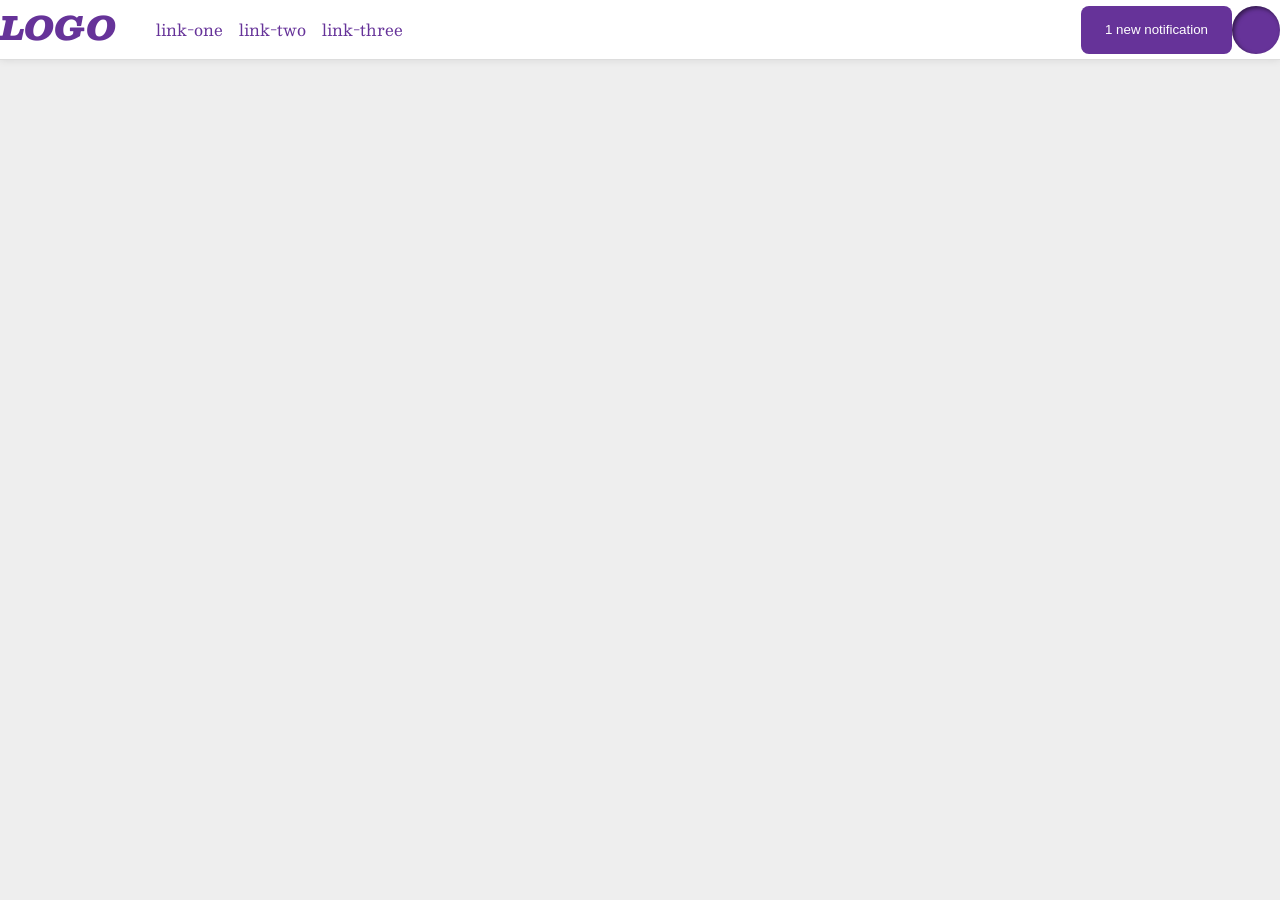
<file: foundations/flex/03-flex-header-2/index.html>
<!DOCTYPE html>
<html lang="en">
  <head>
    <meta charset="UTF-8">
    <meta http-equiv="X-UA-Compatible" content="IE=edge">
    <meta name="viewport" content="width=device-width, initial-scale=1.0">
    <title>Flex Header 2</title>
    <link rel="stylesheet" href="style.css">
  </head>
  <body>
    <div class="header">
      
      <div class="left">
        <div class="logo">
          LOGO
        </div>
        <ul class="links">
          <li><a href="https://google.com">link-one</a></li>
          <li><a href="https://google.com">link-two</a></li>
          <li><a href="https://google.com">link-three</a></li>
       </ul>
      </div>
      
      <div class="right">
        <button class="notifications">
          1 new notification
        </button>
        <div class="profile-image"></div>
      </div>
    </div>
  </body>
</html>
</file>
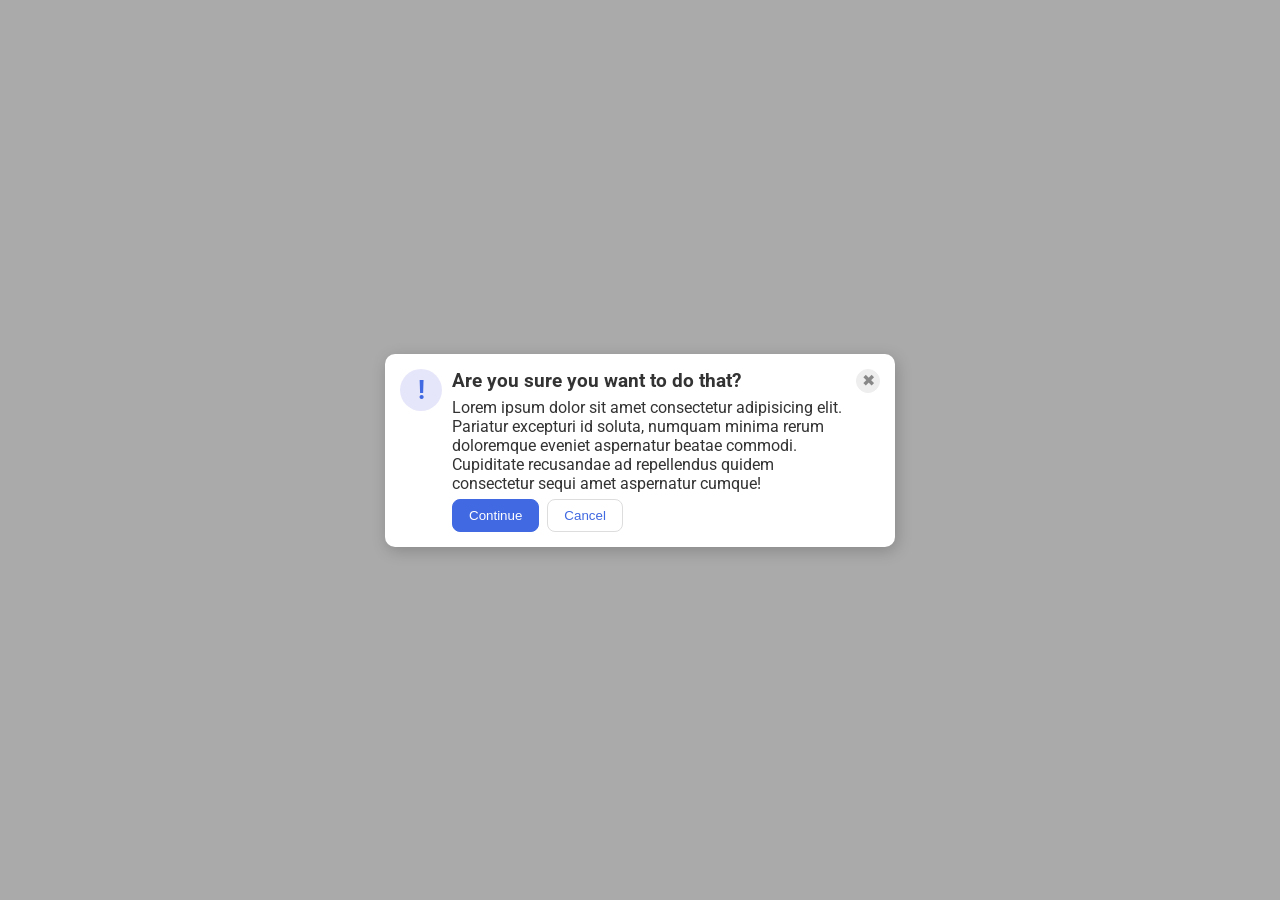
<file: foundations/flex/05-flex-modal/index.html>
<!DOCTYPE html>
<html lang="en">
  <head>
    <meta charset="UTF-8">
    <meta http-equiv="X-UA-Compatible" content="IE=edge">
    <meta name="viewport" content="width=device-width, initial-scale=1.0">
    <link rel="stylesheet" href="style.css">
    <title>Modal</title>
  </head>
  <body>
    <div class="modal">
      <div class="one">
        <div class="icon">!</div>
      </div>
      <div class="two">
        <div><div class="header">Are you sure you want to do that?</div></div>
        <div><div class="text">Lorem ipsum dolor sit amet consectetur adipisicing elit. Pariatur excepturi id soluta, 
          numquam minima rerum doloremque eveniet aspernatur beatae commodi. Cupiditate recusandae ad repellendus quidem 
          consectetur sequi amet aspernatur cumque!</div></div>
        <div><button class="continue">Continue</button>
        <button class="cancel">Cancel</button></div>        
        
        
      </div>
      <div class="three">
        <button class="close-button">✖</button>
      </div>
               
          
             
          
        
        


      

    </div>
  </body>
</html>
</file>
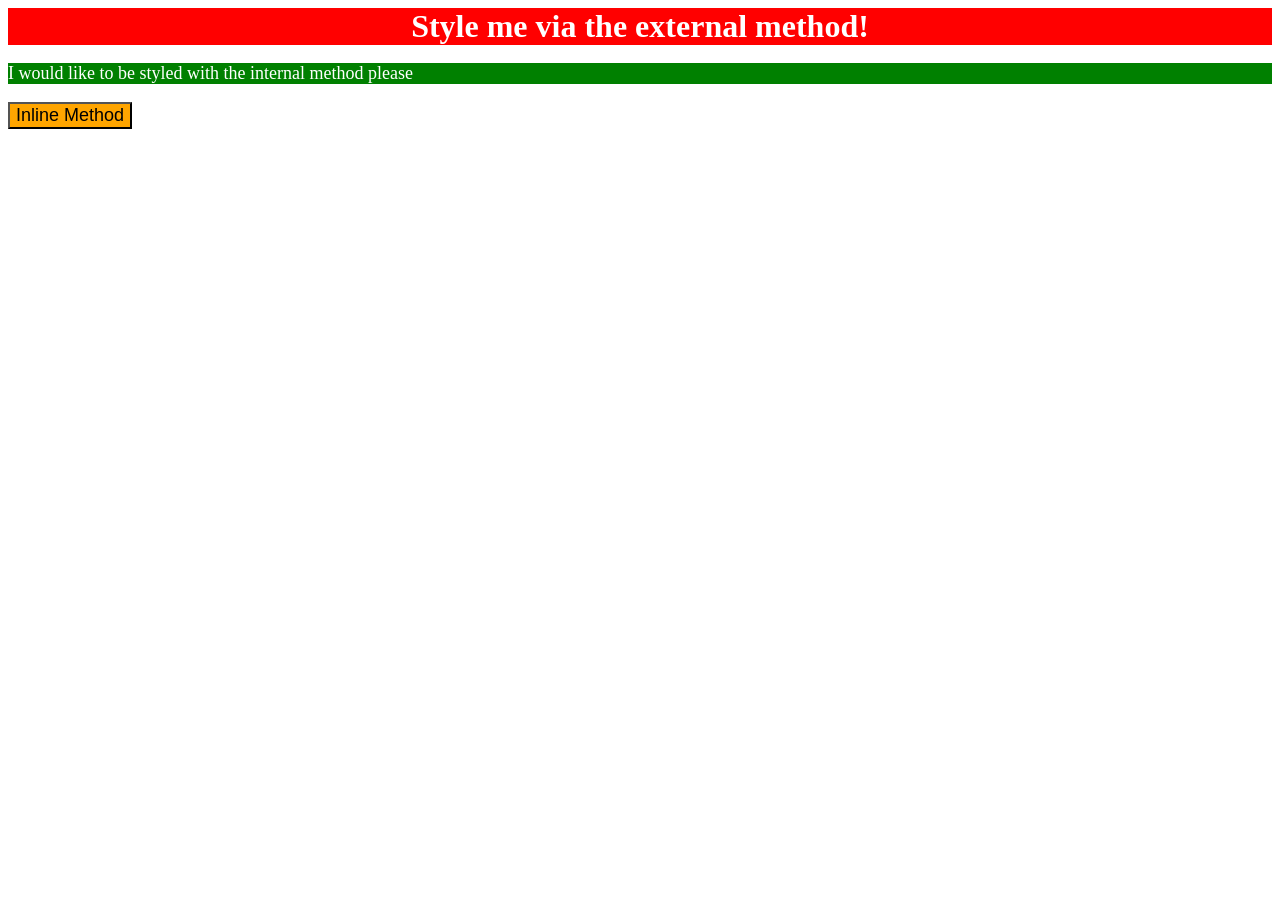
<file: foundations/intro-to-css/01-css-methods/index.html>
<!DOCTYPE html>
<html lang="en">
<head>
    <meta charset="UTF-8">
    <meta name="viewport" content="width=device-width, initial-scale=1.0">
    <title>Document</title>
    <link rel="stylesheet" href="styles.css">
    <style>
        p {
            background-color: green;
            color: white;
            font-size: 18px;
        }

    </style>
</head>
<body>
    <div>Style me via the external method!</div>
    <p>I would like to be styled with the internal method please</p>
    <button style="background-color: orange; font-size: 18px;">Inline Method</button>
</body>
</html>
</file>
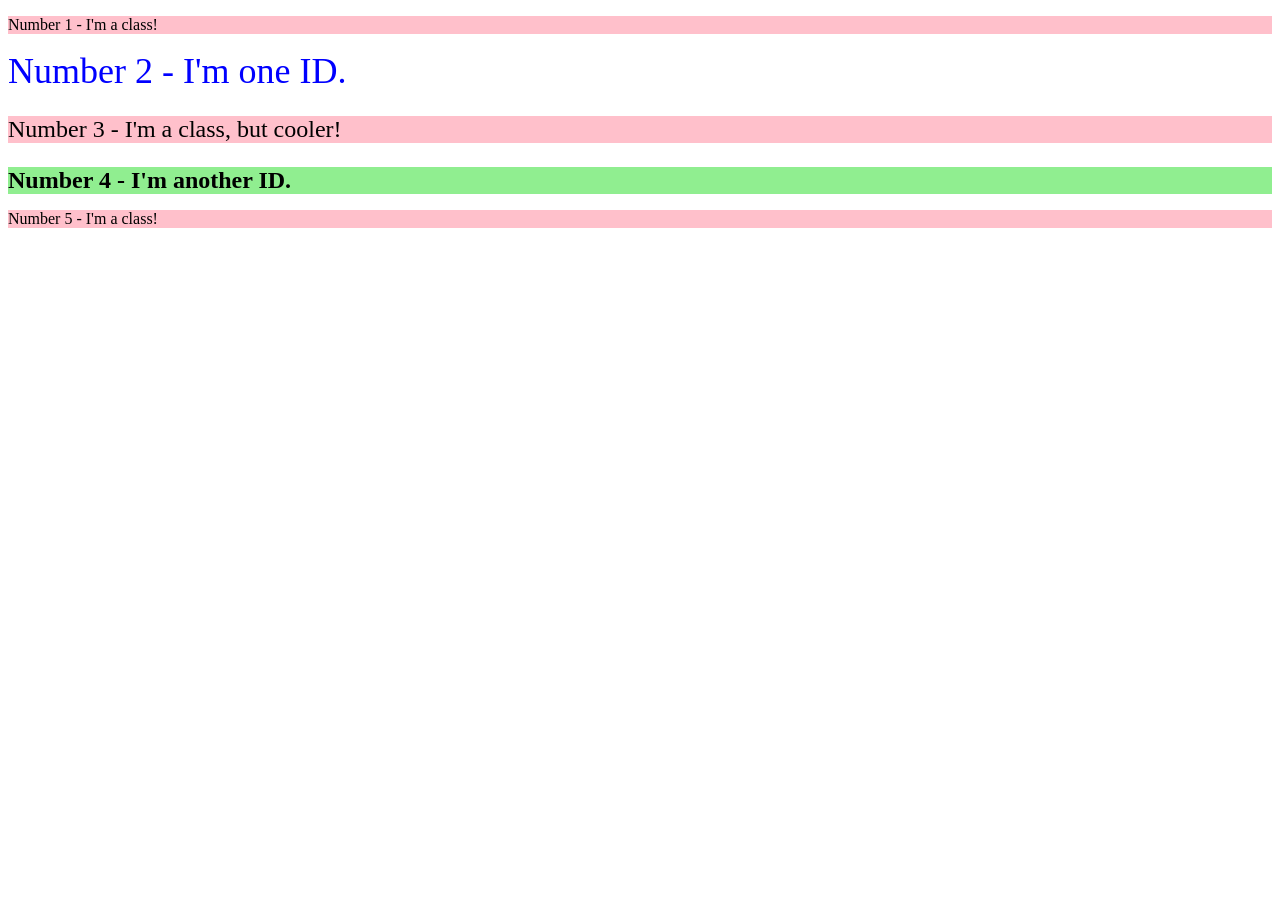
<file: foundations/intro-to-css/02-class-id-selectors/index.html>
<!DOCTYPE html>
<html lang="en">
  <head>
    <meta charset="UTF-8">
    <meta http-equiv="X-UA-Compatible" content="IE=edge">
    <meta name="viewport" content="width=device-width, initial-scale=1.0">
    <title>Class and ID Selectors</title>
    <link rel="stylesheet" href="style.css">
  </head>
  <body>
    <p class="odd">Number 1 - I'm a class!</p>
    <div id="second">Number 2 - I'm one ID.</div>
    <p class="odd size-24">Number 3 - I'm a class, but cooler!</p>
    <div id="fourth" class="size-24">Number 4 - I'm another ID.</div>
    <p class="odd">Number 5 - I'm a class!</p>
  </body>
</html>
</file>
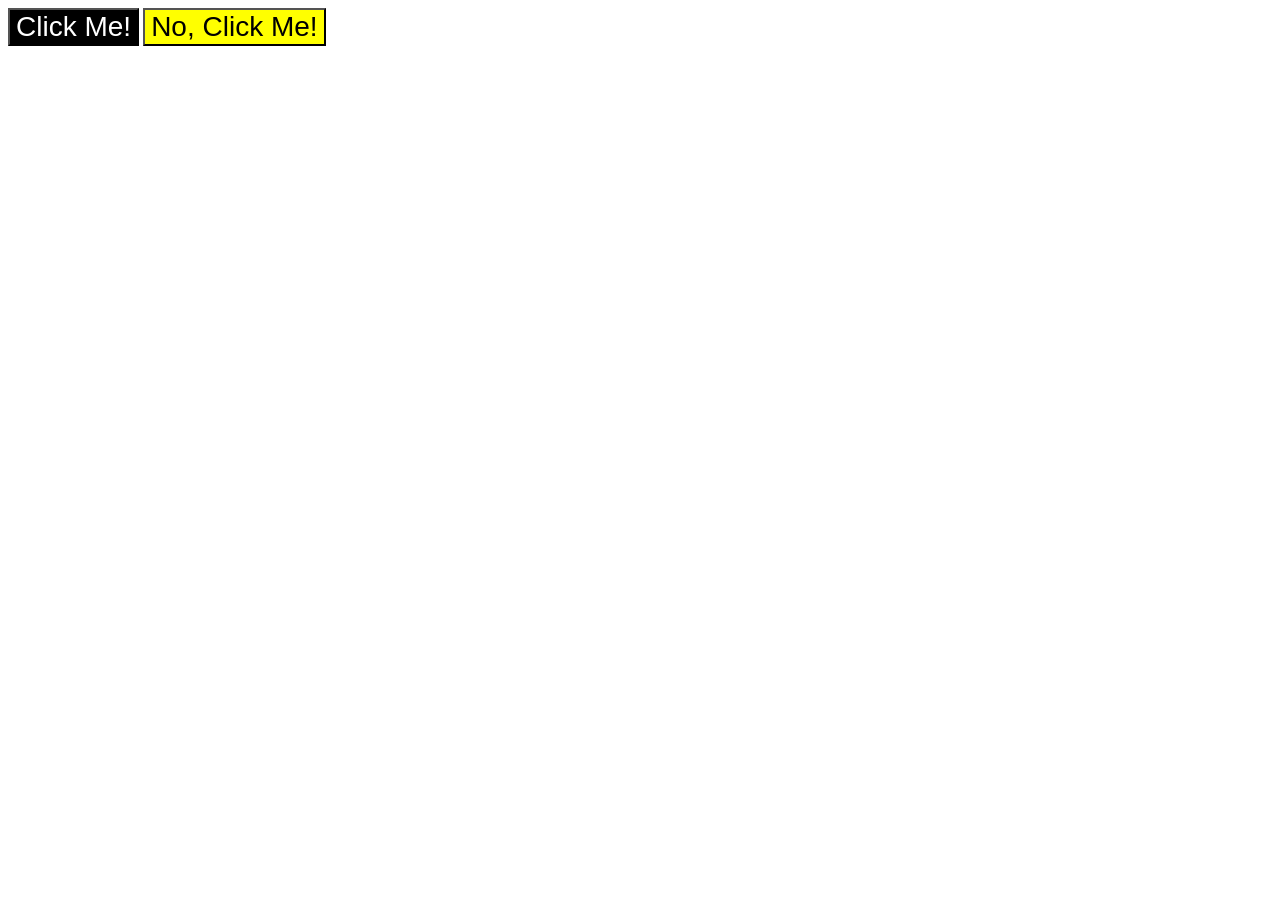
<file: foundations/intro-to-css/03-grouping-selectors/index.html>
<!DOCTYPE html>
<html lang="en">
  <head>
    <meta charset="UTF-8">
    <meta http-equiv="X-UA-Compatible" content="IE=edge">
    <meta name="viewport" content="width=device-width, initial-scale=1.0">
    <title>Grouping Selectors</title>
    <link rel="stylesheet" href="style.css">
  </head>
  <body>
    <button class="click">Click Me!</button>
    <button class="noclick">No, Click Me!</button>
  </body>
</html>
</file>
<file: foundations/flex/03-flex-header-2/style.css>
/* this is some magical font-importing.  
you'll learn about it later. */
@import url('https://fonts.googleapis.com/css2?family=Besley:ital,wght@0,400;1,900&display=swap');

body {
  margin: 0;
  background: #eee;
  font-family: Besley, serif;
}

.header {
  background: white;
  border-bottom: 1px solid #ddd;
  box-shadow: 0 0 8px rgba(0,0,0,.1);
  display: flex;
  gap: 8px;
  align-items: center;
}

.profile-image {
  background: rebeccapurple;
  box-shadow: inset 2px 2px 4px rgba(0,0,0,.5);
  border-radius: 50%;
  width: 48px;
  height: 48px;
}

.logo {
  color: rebeccapurple;
  font-size: 32px;
  font-weight: 900;
  font-style: italic;
}

button {
  border: none;
  border-radius: 8px;
  background: rebeccapurple;
  color: white;
  padding: 8px 24px;
}

a {
  /* this removes the line under our links */
  text-decoration: none;
  color: rebeccapurple;
}

ul {
  list-style-type: none;
  display: flex;
  gap: 16px;
  
}
.right {
  display: flex;
  justify-content: flex-end;
}
.left {
  display: flex;
  flex: auto;
  justify-content: flex-start;
}
</file>
<file: foundations/flex/05-flex-modal/style.css>
@import url('https://fonts.googleapis.com/css2?family=Roboto:wght@400;700&display=swap');

html, body {
  height: 100%;
}

body {
  font-family: Roboto, sans-serif;
  margin: 0;
  background: #aaa;
  color: #333;
  /* I'll give you this one for free lol */
  display: flex;
  align-items: center;
  justify-content: center;
}

.modal {
  background: white;
  width: 480px;
  border-radius: 10px;
  box-shadow: 2px 4px 16px rgba(0,0,0,.2);
  display: flex;
  padding: 15px;
  gap: 10px;
  justify-content: space-between;
}

.icon {
  color: royalblue;
  font-size: 26px;
  font-weight: 700;
  background: lavender;
  width: 42px;
  height: 42px;
  border-radius: 50%;
  display: flex;
  align-items: center;
  justify-content: center;
}

.close-button {
  background: #eee;
  border-radius: 50%;
  color: #888;
  font-weight: 400;
  font-size: 16px;
  height: 24px;
  width: 24px;
  display: flex;
  align-items: center;
  justify-content: center;
  border: 1px solid #eee;
  padding: 0;
}

button {
  cursor: pointer;
  padding: 8px 16px;
  border-radius: 8px;
  display: flex;
}

button.continue {
  background: royalblue;
  border: 1px solid royalblue;
  color: white;
}

button.cancel {
  background: white;
  border: 1px solid #ddd;
  color: royalblue;
}
.text { 
  display: flex;
  justify-content: center;
}

.header {
  font-size: larger;
  font-weight: bolder;
}
.three {
  display: flex;
}
  
.two {
  display: flex;
  flex-direction: column;
  justify-content: space-around;
  gap: 6px;

  }
.two div {
  display: flex;
  gap: 8px;
}
</file>
<file: foundations/intro-to-css/01-css-methods/styles.css>
div {
    background-color: red;
    color: white;
    font-size: 32px;
    font-weight: bold;
    text-align: center;
}
</file>
<file: foundations/intro-to-css/02-class-id-selectors/style.css>
.odd {
    background-color: pink;
    font-family: Verdana "DejaVu Sans" sans-serif;
}
.size-24{
    font-size: 24px;
}

#second {
    color: blue;
    font-size: 36px;
}
#fourth {
    background-color: lightgreen;
    font-weight: bold;
}
</file>
<file: foundations/intro-to-css/03-grouping-selectors/style.css>
.click,
.noclick {
    font-size: 28px;
    font-family: Helvetica, "Times New Roman", sans-serif;
}

.click {
    background-color: black;
    color: #ffffff;

}

.noclick {
    background-color: rgb(255, 255, 0);
}
</file>
